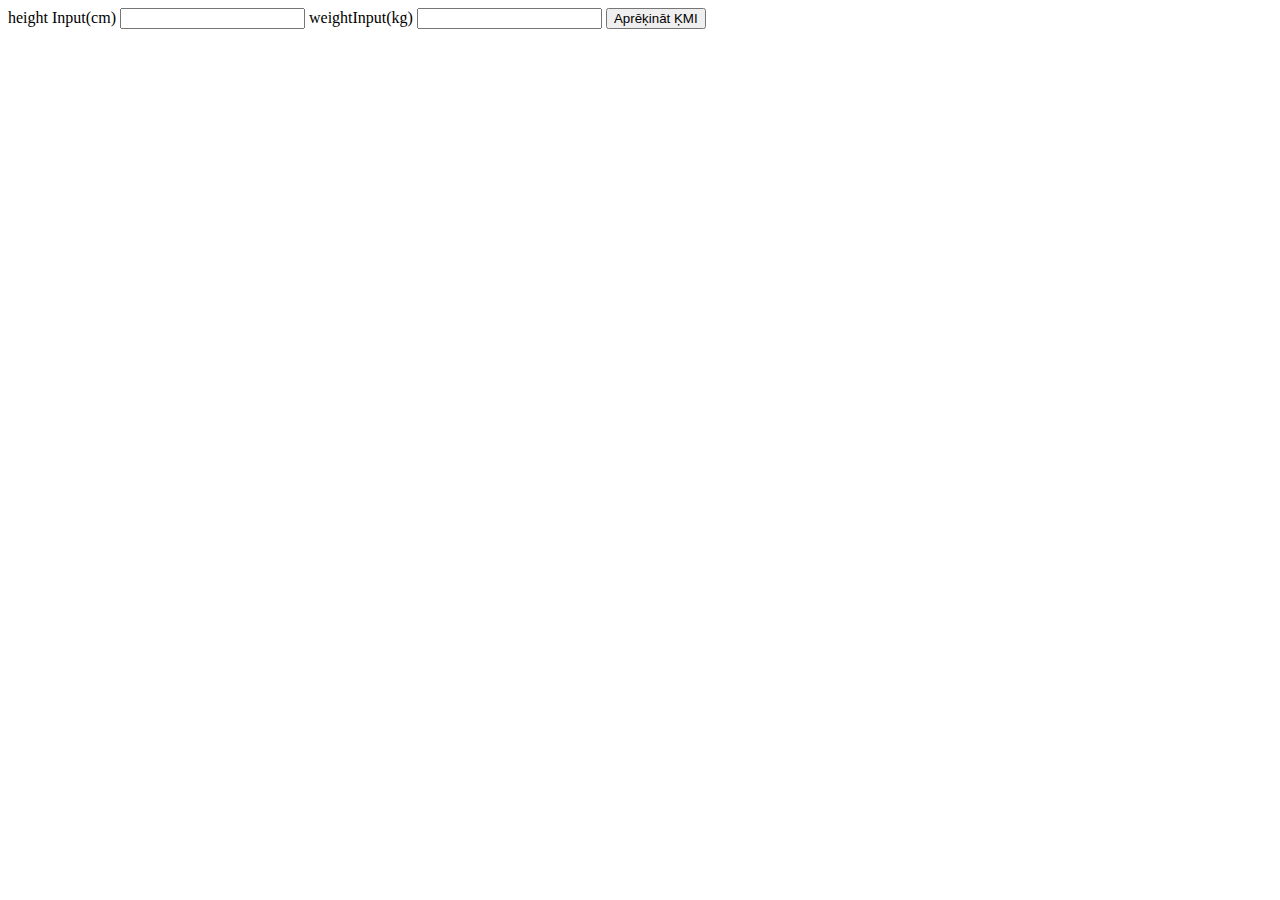
<file: bmi-calcalators/index.html>
<!DOCTYPE html>
<html lang="en">
  <head>
    <meta charset="UTF-8" />
    <meta name="viewport" content="width=device-width, initial-scale=1.0" />
    <title>Document</title>
  </head>
  <body>
    <label for="heightInput">height Input(cm)</label>
    <input type="number" id="heightInput" />
    <label for="weightInput">weightInput(kg)</label>
    <input type="number" id="weightInput" />
    <button id="mybutton">Aprēķināt ĶMI</button>
    <p id="result"></p>
    <script>
      let height = document.getElementById("heightInput");
      let weight = document.getElementById("weightInput");
      let button = document.getElementById("mybutton");
      let result = document.getElementById("result");

      button.addEventListener("click", function () {
        let heightValue = parseFloat(height.value) / 100;
        let weightValue = parseFloat(weight.value);

        let bmi = calculateBMI(weightValue, heightValue);

        result.textContent = `Your BMI is: ${bmi.toFixed(2)} - ${getBMICategory(
          bmi
        )}`;
      });

      function calculateBMI(weight, height) {
        return weight / (height * height);
      }
      function getBMICategory(bmi) {
        if (bmi < 18.5) {
          return "Nepietiekams svars";
        } else if (bmi >= 18.5 && bmi <= 24.9) {
          return "Normāls svars";
        } else if (bmi >= 25 && bmi <= 29.9) {
          return "Liekais svars";
        } else {
          return "Obesity";
        }
      }
    </script>
  </body>
</html>
</file>
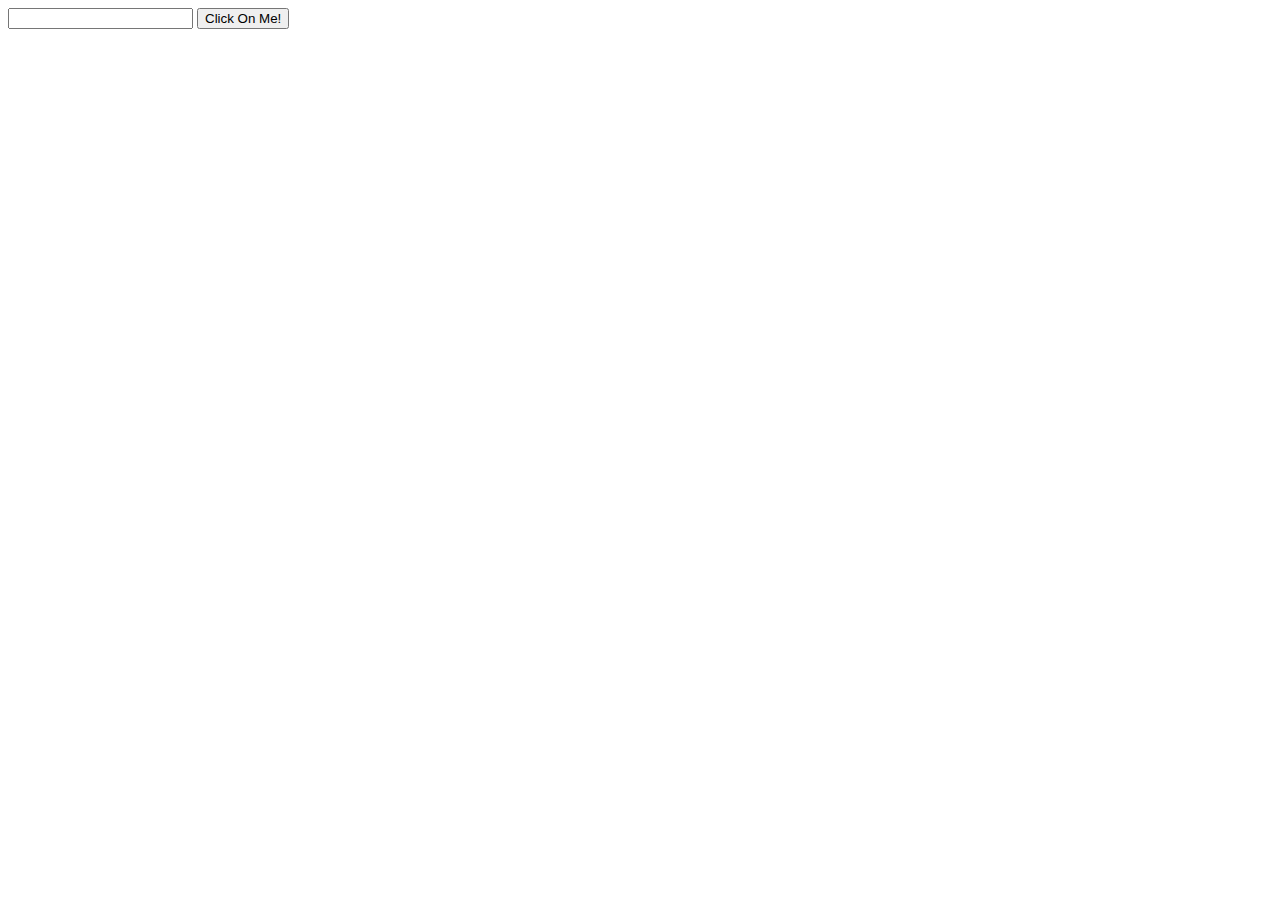
<file: gatavosana-1-PD/index.html>
<!DOCTYPE html>
<html lang="en">
  <head>
    <meta charset="UTF-8" />
    <meta name="viewport" content="width=device-width, initial-scale=1.0" />
    <title>Document</title>
  </head>
  <body>
    <input type="text" id="input-Text" />
    <button id="btn">Click On Me!</button>
    <p id="output"></p>

    <script>
      let inputText = document.getElementById("input-Text");
      let button = document.getElementById("btn");
      let output = document.getElementById("output");

      let person = {
        name: "antra",
        age: 16,
      };

      function processInput() {
        person[inputText.value];
        console.log(inputText.value);
      }
      button.addEventListener("click", processInput);
      // output.inputHtml;

      //console.log(inputText, button);
    </script>
  </body>
</html>
</file>
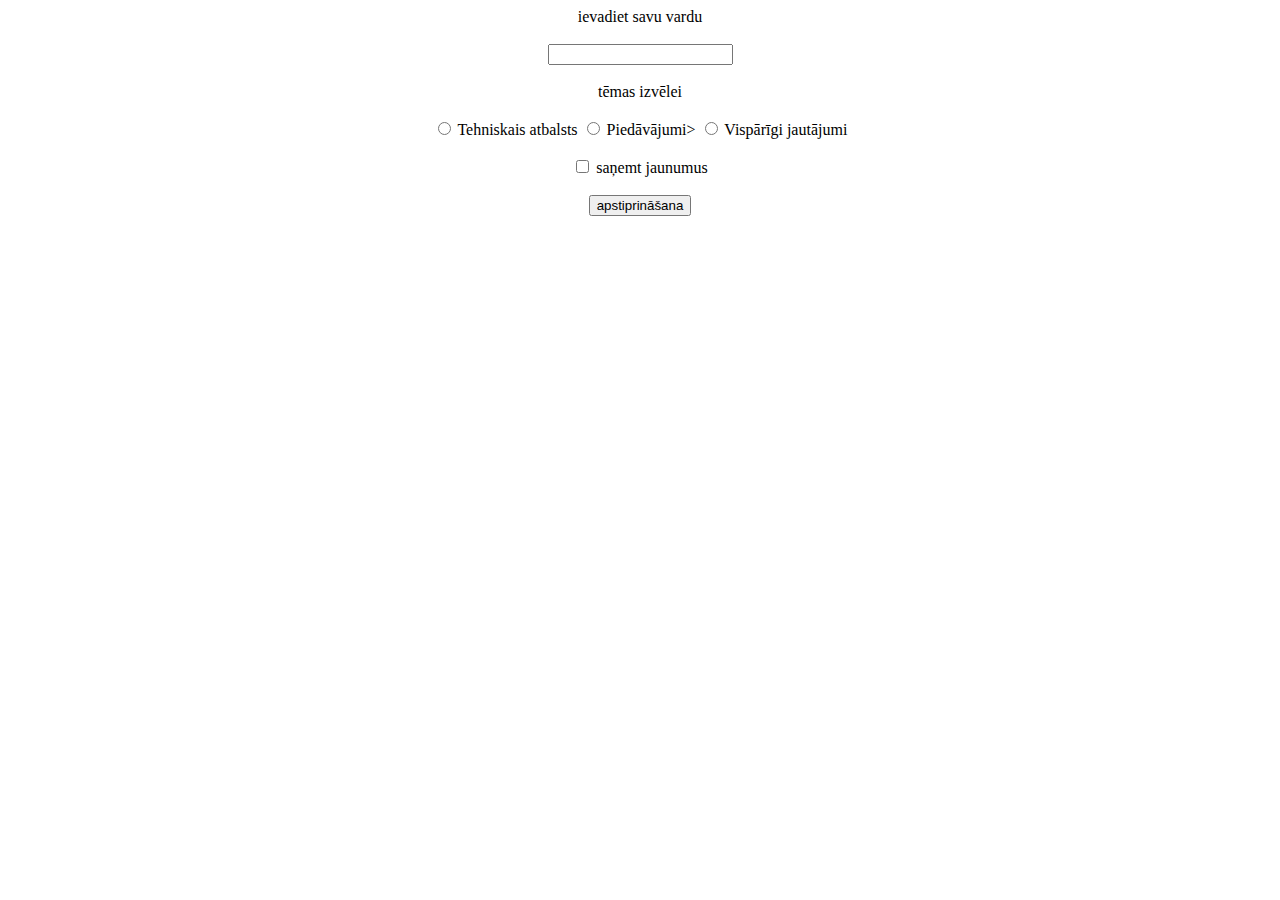
<file: html-css-fd-30102024/index.html>
<!DOCTYPE html>
<html lang="en">
<head>
    <meta charset="UTF-8">
    <meta name="viewport" content="width=device-width, initial-scale=1.0">
    <title>Document</title>
</head>
<body>
    <form>
    <link rel="stylesheet" href="style.css">
    <labe for="fname" >ievadiet savu vardu</label>
        <br> <br>
    <input type="text" id="fname">
    <br> <br>
    <label for="tēmas">tēmas izvēlei</label>
    <br> <br>
    <input type="radio" id="1">
    <label for="1">Tehniskais atbalsts</label>
    <input type="radio" id="2">
    <label for="2">Piedāvājumi></label>
    <input type="radio" id="3">
    <label for="3">Vispārīgi jautājumi</label>
    <br> <br>
    <input type="checkbox" id="4">
    <label for="4">saņemt jaunumus</label>
    <br> <br>
    <input type="submit" value="apstiprināšana">
</form>
</body>
</html>
</file>
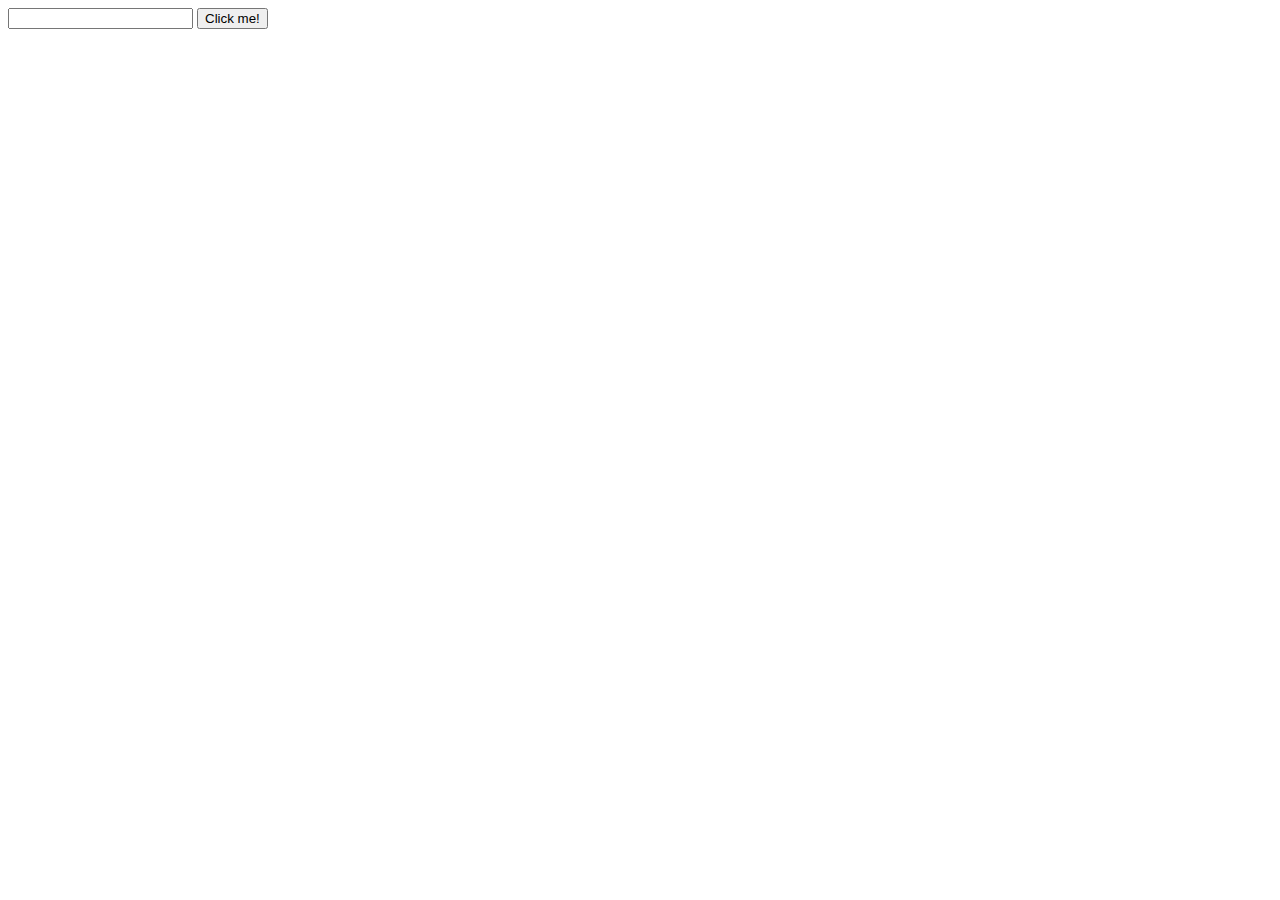
<file: js-basics/html-dom-js/index.html>
<!DOCTYPE html>
<html lang="en">
  <head>
    <meta charset="UTF-8" />
    <meta name="viewport" content="width=device-width, initial-scale=1.0" />
    <title>Document</title>
  </head>
  <body>
    <input type="text" id="input-text-field" />
    <button id="my-button">Click me!</button>

    <script>
      const inputField = document.getElementById("input-text-field");
      const myButton = document.getElementById("my-button");
      console.log(inputField);
      function printName() {
        console.log("Gvido");
      }
      myButton.addEventListener("click", printName);
    </script>
  </body>
</html>
</file>
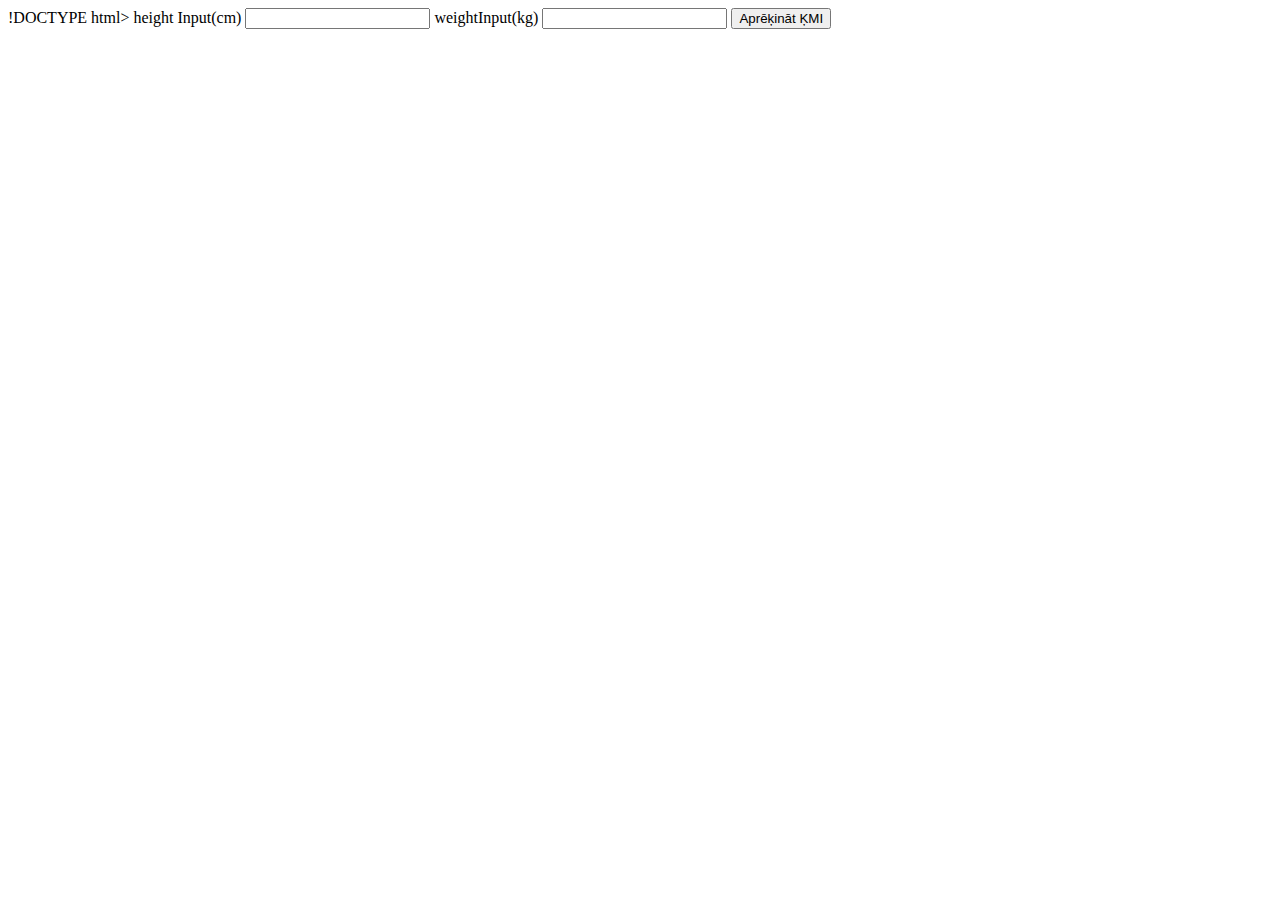
<file: bmi-calcalators/uzdevums,.html>
!DOCTYPE html>
<html lang="en">
  <head>
    <meta charset="UTF-8" />
    <meta name="viewport" content="width=device-width, initial-scale=1.0" />
    <title>Document</title>
  </head>
  <body>
    <label for="heightInput">height Input(cm)</label>
    <input type="number" id="heightInput" />
    <label for="weightInput">weightInput(kg)</label>
    <input type="number" id="weightInput" />
    <button id="mybutton">Aprēķināt ĶMI</button>
    <p id="result"></p>
    <script>
      let height = document.getElementById("heightInput");
      let weight = document.getElementById("weightInput");
      let button = document.getElementById("mybutton");
      let result = document.getElementById("result");

      button.addEventListener("click", function () {
        let heightValue = parseFloat(height.value) / 100;
        let weightValue = parseFloat(weight.value);

        let bmi = calculateBMI(weightValue, heightValue);

        result.textContent = `Your BMI is: ${bmi.toFixed(2)} - ${getBMICategory(
          bmi
        )}`;
      });

      function calculateBMI(weight, height) {
        return weight / (height * height);
      }
      function getBMICategory(bmi) {
        if (bmi < 18.5) {
          return "Nepietiekams svars";
        } else if (bmi >= 18.5 && bmi <= 24.9) {
          return "Normāls svars";
        } else if (bmi >= 25 && bmi <= 29.9) {
          return "Liekais svars";
        } else {
          return "hit the gym";
        }
      }

      //Uzraksti JavaScript kodu, lai:
      // Lasītu vērtības no ievades laukiem un aprēķinātu ĶMI ar formulu:
      //ĶMI = svars / (augums * augums)
      // Noteiktu ĶMI kategoriju, izmantojot nosacījumus:
      // <18.5: Nepietiekams svars
      // 18.5–24.9: Normāls svars
      // 25–29.9: Liekais svars
      // >=30: Aptaukošanās
      // Attēlot rezultātu HTML elementā id="result". Piem., Jūsu ĶMI ir 20, kas atbilst kategorijai: Normāls svars.
      //Pārbaudi ievades laukus ar ciklu, lai pārliecinātos, ka tie nav tukši.

      //Izveido HTML failu ar šādiem elementiem:
      //Ievades lauks auguma garumam metros (id="heightInput").
      //Ievades lauks svaram kilogramos (id="weightInput").
      //Poga ar uzrakstu "Aprēķināt ĶMI" (id="calculateBtn").
      //Paragrāfa tags rezultāta attēlošanai (id="result").
    </script>
  </body>
</html>
</file>
<file: html-css-fd-30102024/style.css>
form {
    margin: auto;
    width: 600px;
    text-align: center;
    border: 1px; color: black;
    
}
</file>
